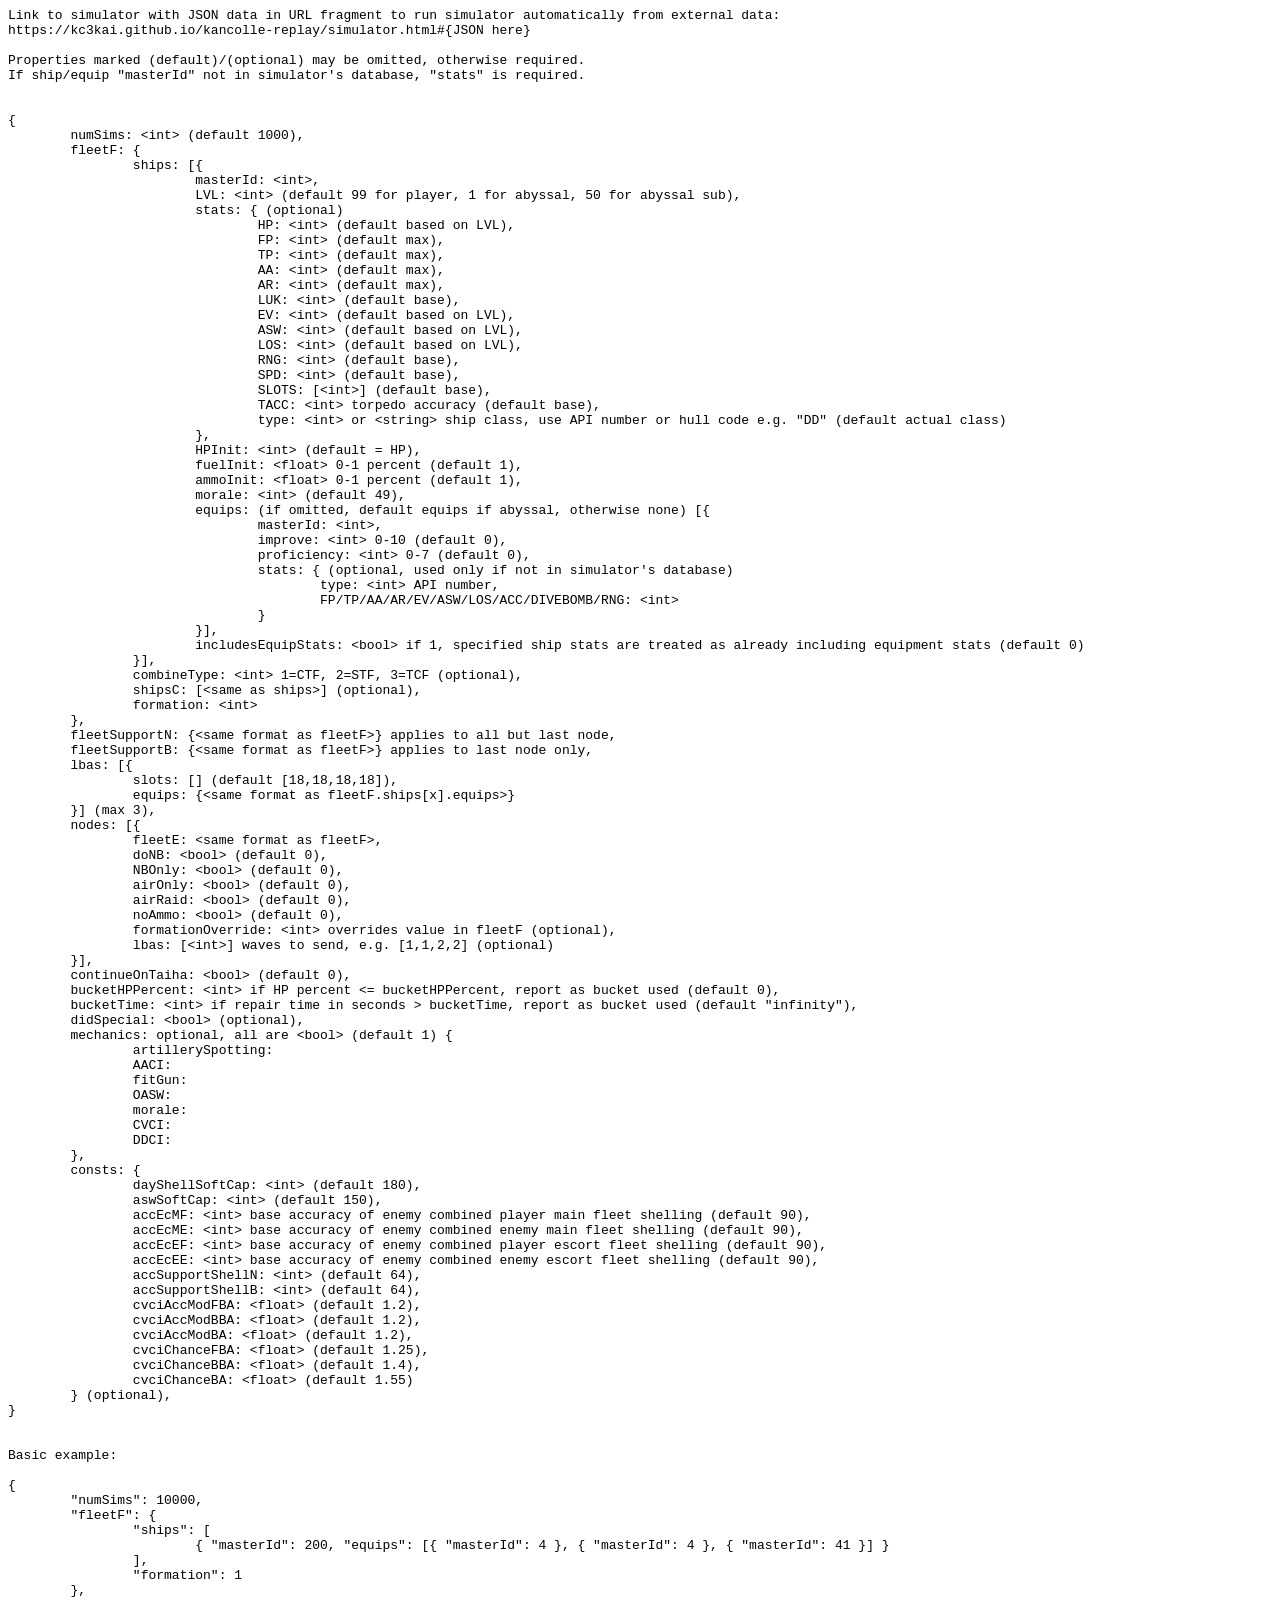
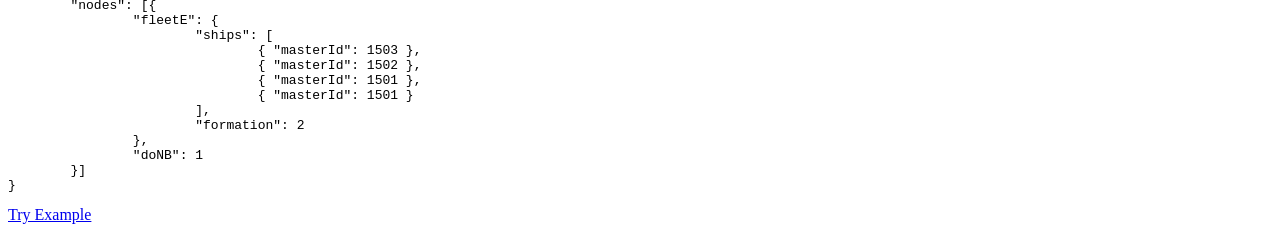
<file: simulator-import-help.html>
<html>
<head>
</head>
<body>
<pre>
Link to simulator with JSON data in URL fragment to run simulator automatically from external data:
https://kc3kai.github.io/kancolle-replay/simulator.html#{JSON here}

Properties marked (default)/(optional) may be omitted, otherwise required.
If ship/equip "masterId" not in simulator's database, "stats" is required.


{
	numSims: &lt;int&gt; (default 1000),
	fleetF: {
		ships: [{
			masterId: &lt;int&gt;,
			LVL: &lt;int&gt; (default 99 for player, 1 for abyssal, 50 for abyssal sub),
			stats: { (optional)
				HP: &lt;int&gt; (default based on LVL),
				FP: &lt;int&gt; (default max),
				TP: &lt;int&gt; (default max),
				AA: &lt;int&gt; (default max),
				AR: &lt;int&gt; (default max),
				LUK: &lt;int&gt; (default base),
				EV: &lt;int&gt; (default based on LVL),
				ASW: &lt;int&gt; (default based on LVL),
				LOS: &lt;int&gt; (default based on LVL),
				RNG: &lt;int&gt; (default base),
				SPD: &lt;int&gt; (default base),
				SLOTS: [&lt;int&gt;] (default base),
				TACC: &lt;int&gt; torpedo accuracy (default base),
				type: &lt;int&gt; or &lt;string&gt; ship class, use API number or hull code e.g. "DD" (default actual class)
			},
			HPInit: &lt;int&gt; (default = HP),
			fuelInit: &lt;float&gt; 0-1 percent (default 1),
			ammoInit: &lt;float&gt; 0-1 percent (default 1),
			morale: &lt;int&gt; (default 49),
			equips: (if omitted, default equips if abyssal, otherwise none) [{
				masterId: &lt;int&gt;,
				improve: &lt;int&gt; 0-10 (default 0),
				proficiency: &lt;int&gt; 0-7 (default 0),
				stats: { (optional, used only if not in simulator's database)
					type: &lt;int&gt; API number,
					FP/TP/AA/AR/EV/ASW/LOS/ACC/DIVEBOMB/RNG: &lt;int&gt;
				}
			}],
			includesEquipStats: &lt;bool&gt; if 1, specified ship stats are treated as already including equipment stats (default 0)
		}],
		combineType: &lt;int&gt; 1=CTF, 2=STF, 3=TCF (optional),
		shipsC: [&lt;same as ships&gt;] (optional),
		formation: &lt;int&gt;
	},
	fleetSupportN: {&lt;same format as fleetF&gt;} applies to all but last node,
	fleetSupportB: {&lt;same format as fleetF&gt;} applies to last node only,
	lbas: [{
		slots: [<int>] (default [18,18,18,18]),
		equips: {&lt;same format as fleetF.ships[x].equips&gt;}
	}] (max 3),
	nodes: [{
		fleetE: &lt;same format as fleetF&gt;,
		doNB: &lt;bool&gt; (default 0),
		NBOnly: &lt;bool&gt; (default 0),
		airOnly: &lt;bool&gt; (default 0),
		airRaid: &lt;bool&gt; (default 0),
		noAmmo: &lt;bool&gt; (default 0),
		formationOverride: &lt;int&gt; overrides value in fleetF (optional),
		lbas: [&lt;int&gt;] waves to send, e.g. [1,1,2,2] (optional)
	}],
	continueOnTaiha: &lt;bool&gt; (default 0),
	bucketHPPercent: &lt;int&gt; if HP percent &lt;= bucketHPPercent, report as bucket used (default 0),
	bucketTime: &lt;int&gt; if repair time in seconds &gt; bucketTime, report as bucket used (default "infinity"),
	didSpecial: &lt;bool&gt; (optional),
	mechanics: optional, all are &lt;bool&gt; (default 1) {
		artillerySpotting: 
		AACI: 
		fitGun: 
		OASW:
		morale:
		CVCI:
		DDCI:
	},
	consts: {
		dayShellSoftCap: &lt;int&gt; (default 180),
		aswSoftCap: &lt;int&gt; (default 150),
		accEcMF: &lt;int&gt; base accuracy of enemy combined player main fleet shelling (default 90),
		accEcME: &lt;int&gt; base accuracy of enemy combined enemy main fleet shelling (default 90),
		accEcEF: &lt;int&gt; base accuracy of enemy combined player escort fleet shelling (default 90),
		accEcEE: &lt;int&gt; base accuracy of enemy combined enemy escort fleet shelling (default 90),
		accSupportShellN: &lt;int&gt; (default 64),
		accSupportShellB: &lt;int&gt; (default 64),
		cvciAccModFBA: &lt;float&gt; (default 1.2),
		cvciAccModBBA: &lt;float&gt; (default 1.2),
		cvciAccModBA: &lt;float&gt; (default 1.2),
		cvciChanceFBA: &lt;float&gt; (default 1.25),
		cvciChanceBBA: &lt;float&gt; (default 1.4),
		cvciChanceBA: &lt;float&gt; (default 1.55)
	} (optional),
}


Basic example:

<span id="spanExample">{
	"numSims": 10000,
	"fleetF": {
		"ships": [
			{ "masterId": 200, "equips": [{ "masterId": 4 }, { "masterId": 4 }, { "masterId": 41 }] }
		],
		"formation": 1
	},
	"nodes": [{
		"fleetE": {
			"ships": [
				{ "masterId": 1503 },
				{ "masterId": 1502 },
				{ "masterId": 1501 },
				{ "masterId": 1501 }
			],
			"formation": 2
		},
		"doNB": 1
	}]
}</span>
</pre>
<a id="linkExample" target="_blank">Try Example</a>

<script>
	document.getElementById('linkExample').href = 'simulator.html#' + document.getElementById('spanExample').innerText;
</script>

</body>
</html>
</file>
